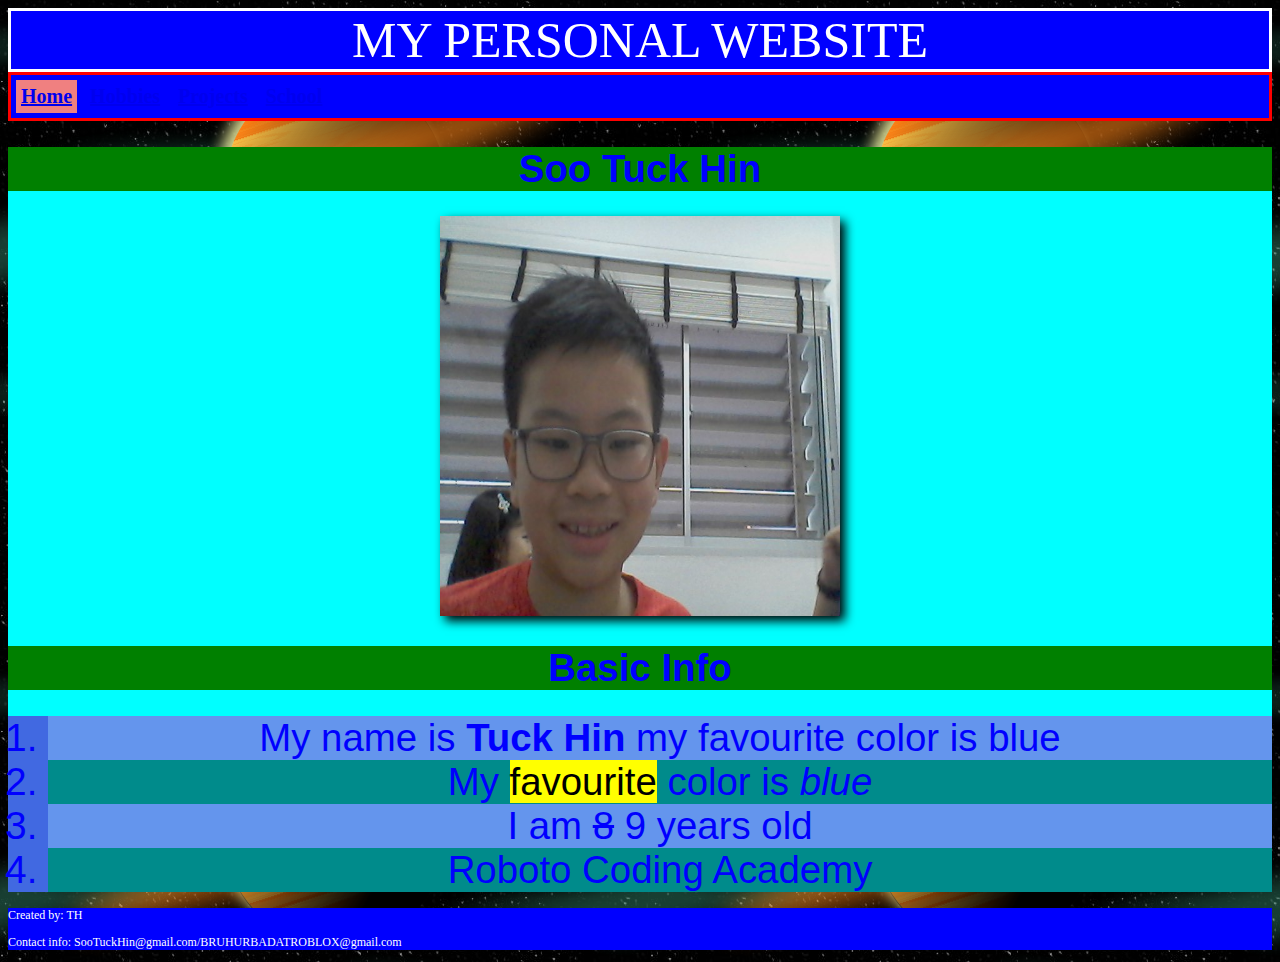
<file: index.html>
<!DOCTYPE html>
<html>
    <head>
        <title> My first webpage </title>
        <link rel="stylesheet" href="https://tinyurl.com/fontawesome-icons">
        <link rel="stylesheet" href="css/main.css">
    </head>
    <body>
        <header>MY PERSONAL WEBSITE</header>
        <div class="navbar">
    
            <table>
                <tr>
                   <th class="active"> <a href="index.html"><i class="fa fa-home"></i>Home</a></th>
                    <th> <a href="hobbies.html"><i class="fa fa-video-camera"></i>Hobbies</a></th>
                    <th> <a href="projects.html"><i class="fa-regular fa-face-smile"></i>Projects</a></th>
                    <th> <a href="school.html"><i class="fa fa-book "></i>School</a></th>
                </tr>
            </table>
        </div>
        <div class="profile">
            <h1>Soo Tuck Hin</h1>
            <div class="dropdown"> 
                <img src="./Img/photo.jpg" height="400px" width="400px" style="box-shadow: 5px 5px 10px black;"/>
                <div class="dropdown-content">
                    That's me!
                </div>
            </div>
            <h1>Basic Info</h1>
            <ol type =1>
                <li>My name is <b>Tuck Hin</b> my favourite color is blue</li>
                <li class="even-row" >My <mark>favourite</mark> color is <i>blue</i></li>
                <li>I am <del>8</del> 9  years old</li>
                <li class="even-row"I study at a href="https://roboto.sg/">Roboto Coding Academy</a>
                    <br></mark>
            </ol>

        </div>
        <footer>
            <p> Created by: TH</p>
            <p> Contact info: SooTuckHin@gmail.com/BRUHURBADATROBLOX@gmail.com</p>
        </footer>
    </body>
</html>
</file>
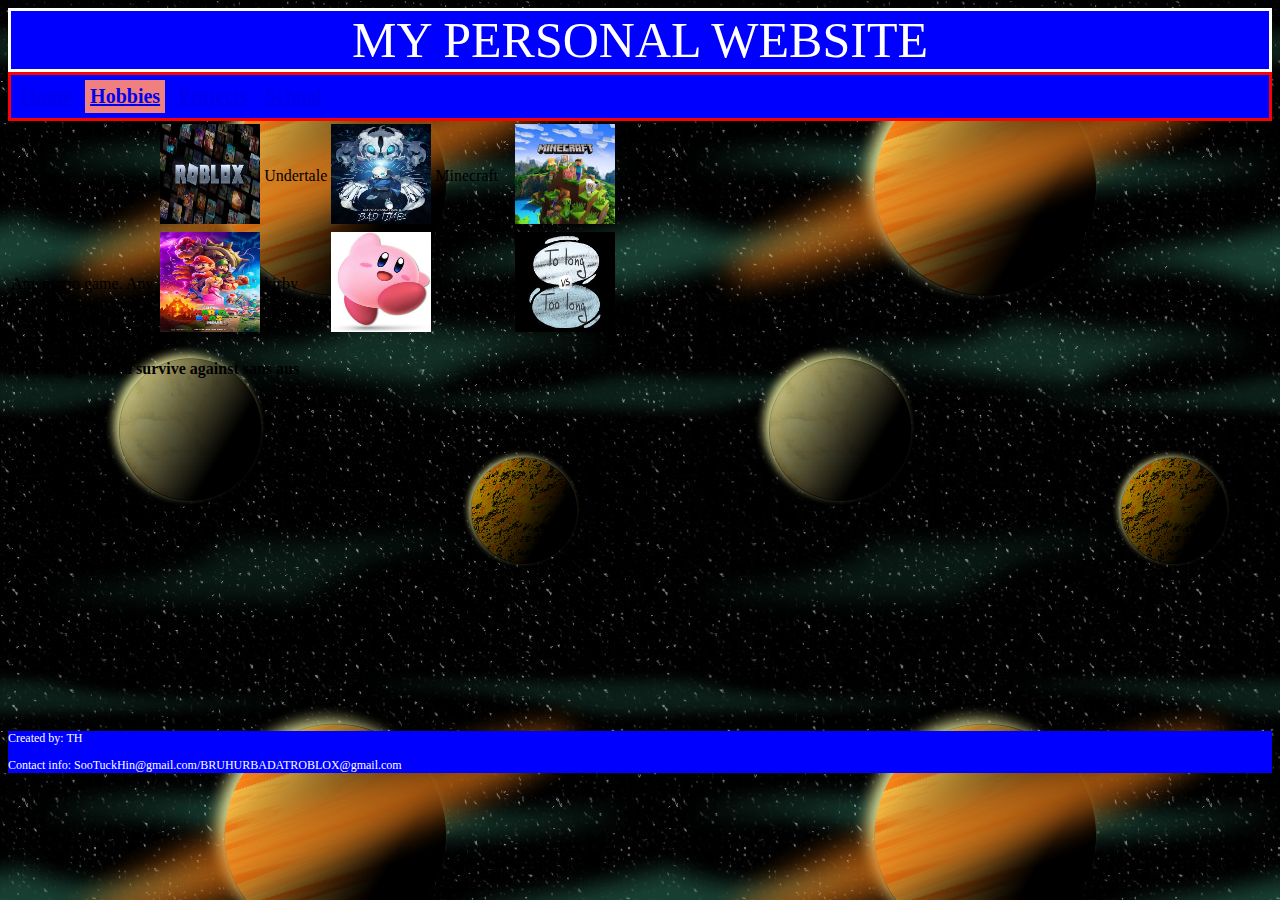
<file: hobbies.html>
<!DOCTYPE html>
<html>
    <head>
        <title> My first webpage </title>
        <link rel="stylesheet" href="https://tinyurl.com/fontawesome-icons">
        <link rel="stylesheet" href="css/main.css">
    </head>

    <body>
        <header>MY PERSONAL WEBSITE</header>
        <div class="navbar">
    
            <table>
                <tr>
                    <th> <a href="index.html"><i class="fa fa-home"></i>Home</a></th>
                    <th class="active"> <a href="hobbies.html"><i class="fa fa-video-camera"></i>Hobbies</a></th>
                    <th> <a href="projects.html"><i class="fa-regular fa-face-smile"></i>Projects</a></th>
                    <th> <a href="school.html"><i class="fa fa-book "></i>School</a></th>
                </tr>
            </table>
        </div>

        <table>
            <tr>
                <td>
                    <p>Roblox</p>
                </td>
                <td>
                    <img src="./Img/robloc.jpeg" height="100px" width="100px" img/>
                </td>
                <td>
                    <p>Undertale</p>
                </td>
                <td>
                    <img src="./Img/SansV2.jpeg" height=100px width=100px img/>
                </td>
                <td>
                    <p>Minecraft</p>
                </td>
                <td>
                    <img src="./Img/MC.jpeg" height="100px" width="100px" img/>
                </td>
            </tr>
            <tr>
                <td>
                    <p>Any mario game. Any.</p>
                </td>
                <td>
                    <img src="./Img/Mario.jpeg" height="100px" width="100px"img/>
                </td>
                <td>
                    <p><p>kirby</p>
                </td>
                <td>
                    <img src="./Img/KIRBY.jpeg" height="100px" width="100px" img/>
                </td>
                <td>
                    <p>Too long :C</p>
                </td>
                <td>
                    <img src="./Img/Lol.jpeg" height="100px" width="100px" img/>
                </td>
            </tr>
            
        </table>

        <h4>How long would u survive against sans aus</h4>         

        <iframe width="560" height="315" src="https://www.youtube.com/embed/EJfyp_t1Yoo?si=FYbzYvHtpMpysNJc" title="YouTube video player" frameborder="0" allow="accelerometer; autoplay; clipboard-write; encrypted-media; gyroscope; picture-in-picture; web-share" referrerpolicy="strict-origin-when-cross-origin" allowfullscreen></iframe>
        
        <footer>
            <p> Created by: TH</p>
            <p> Contact info: SooTuckHin@gmail.com/BRUHURBADATROBLOX@gmail.com</p>
        </footer>
    </body>
</html>
</file>
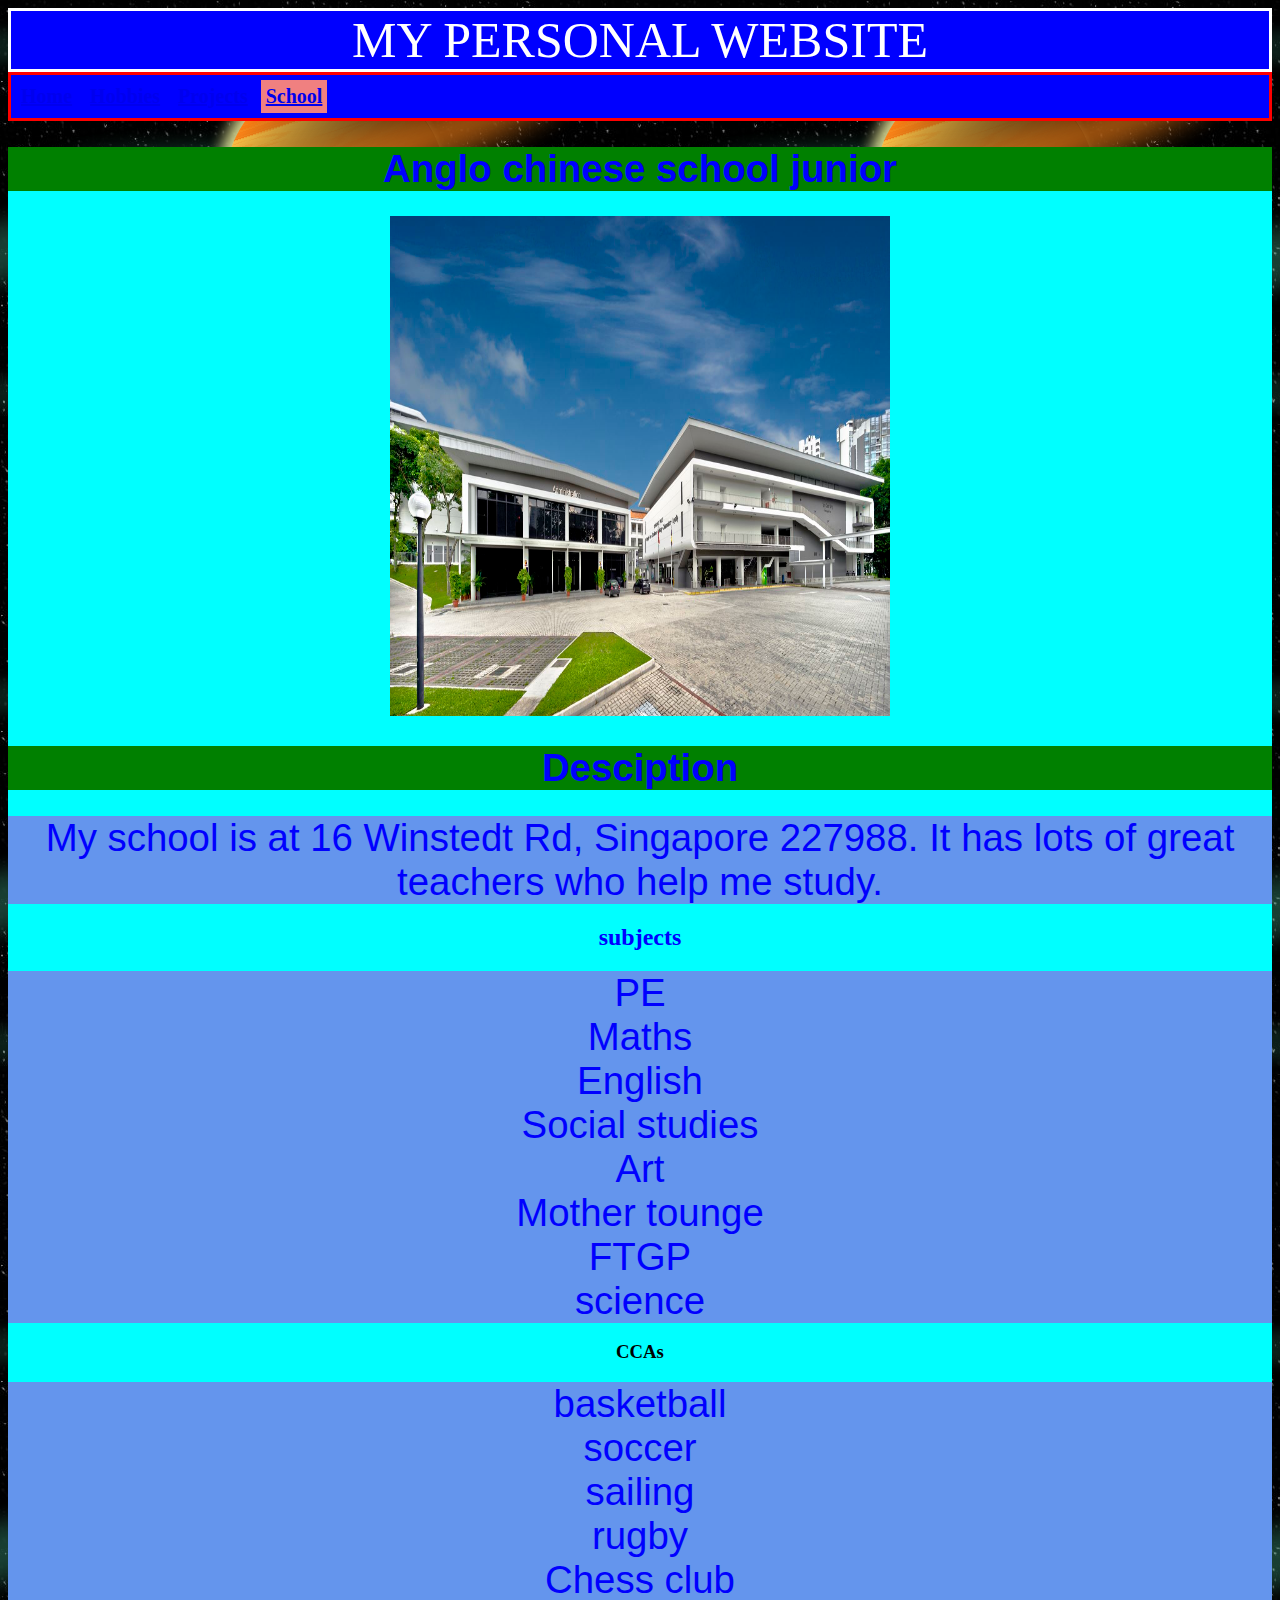
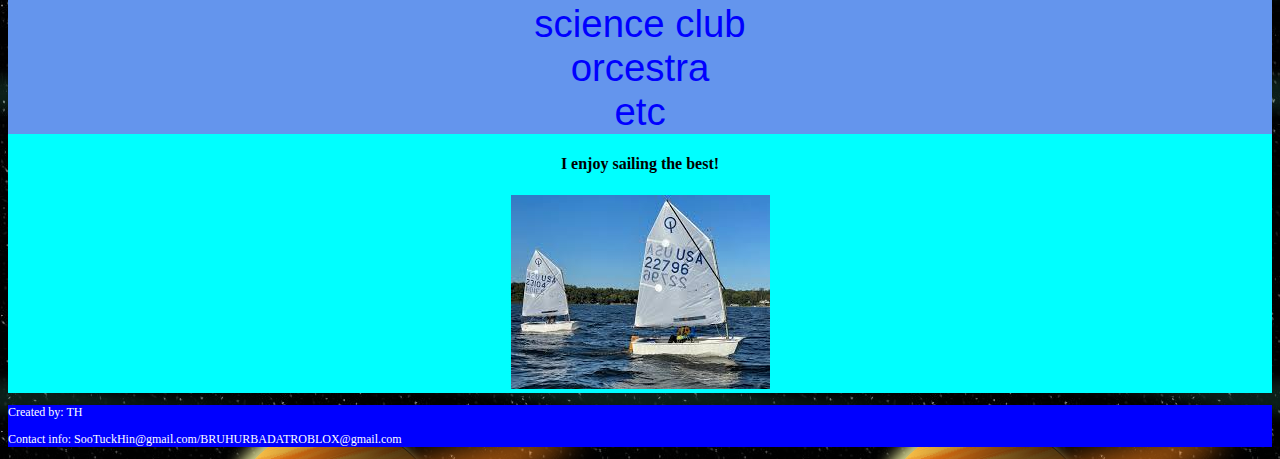
<file: school.html>
<!DOCTYPE html>
<html>
    <head>
        <title> My first webpage </title>
        <link rel="stylesheet" href="https://tinyurl.com/fontawesome-icons">
        <link rel="stylesheet" href="css/main.css">
    </head>
    <body>
        <header>MY PERSONAL WEBSITE</header>
        <div class="navbar">
    
            <table>
                <tr>
                    <th> <a href="index.html"><i class="fa fa-home"></i>Home</a></th>
                    <th> <a href="hobbies.html"><i class="fa fa-video-camera"></i>Hobbies</a></th>
                    <th> <a href="projects.html"><i class="fa-regular fa-face-smile"></i>Projects</a></th>
                    <th class="active"> <a href="school.html"><i class="fa fa-book "></i>School</a></th>
                </tr>
            </table>
        </div>
        <div class="profile">
            <h1>Anglo chinese school junior</h1>
            <div class="dropdown"> 
                <img src="./Img/ACS-10-1.jpg" height="500px" width="500px">
                <div class="dropdown-content">
                    That's my school!
                </div>
            </div>
            <h1>Desciption</h1>
            <li>My school is at 16 Winstedt Rd, Singapore 227988. It has lots of great teachers who help me study.</li>
            <h2>subjects</h2>
            <li>PE</li>
            <li>Maths</li>
            <li>English</li>
            <li>Social studies</li>
            <li>Art</li>
            <li>Mother tounge</li>
            <li>FTGP</li>
            <li>science</li>
            <h3>CCAs</h3>
            <li>basketball</li>
            <li>soccer</li>
            <li>sailing</li>
            <li>rugby</li>
            <li>Chess club</li>
            <li>science club</li>
            <li>orcestra</li>
            <li>etc</li>

            <h4> I enjoy sailing the best!</h4>
            <img src="./Img/download (7).jpeg">
            </ol>

        </div>
        <footer>
            <p> Created by: TH</p>
            <p> Contact info: SooTuckHin@gmail.com/BRUHURBADATROBLOX@gmail.com</p>
        </footer>
    </body>
</html>
</file>
<file: css/main.css>
body {
        background-image: url(../Img/1149.png);
        font-family: "Segeo UI, Tahoma, sans-serif";

    }

h1, li {
    color: blue;
    background-color: green;
    text-align:center;
    font-size: 3vw;
    font-family: 'Segoe UI', Tahoma, Geneva, Verdana, sans-serif;                         
    }
    ol {
        background-color: royalblue;
    }
    li {
        background-color: cornflowerblue;
    }
  

    #blue-p {
        color: blue;

    }


    #navbar th  {
        background-color:rgb(4, 0, 255);
        border-style:solid;
        border-color: cyan;
        border-collapse: collapse;
        font-size: 20px;
        font-family: 'Segoe UI', Tahoma, Geneva, Verdana, sans-serif;
    }

    footer {
        background-color: blue;
        color: white;
        font-size: 12px;
        border: 3px solid red
        padding-left 5px;
    }


    .stats {
        color:purple;

    }

    h2 {
        color:blue;

    }
    #id {
        color:crimson;

    }
    
    .navbar {
        background-color:blue;
        border: solid red;
        font-size: 20px;
        position: sticky;
        top: 0px
    }

    header {
        background-color:blue;
        color:white;
        text-align: center;
        font-size: 50px;
        border: 3px solid white;
    }

    .navbar th{
        border: solid blue;
        padding: 5px;
    }

    .profile {
        background-color: aqua;
        text-align: center;

    }

    .even-row{
        background-color: darkcyan;
    }

    .dropdown{
        display:inline-block;

    }

.dropdown-content {
    display:none;
    position:absolute;
    background-color: white;
    color:#000080;
    padding: 10px;
    box-shadow: 15px 15px 15px rgb(0, 0, 0);

}

.dropdown:hover .dropdown-content{
    display: block;
}

.active{
    background-color: lightcoral;

}
</file>
